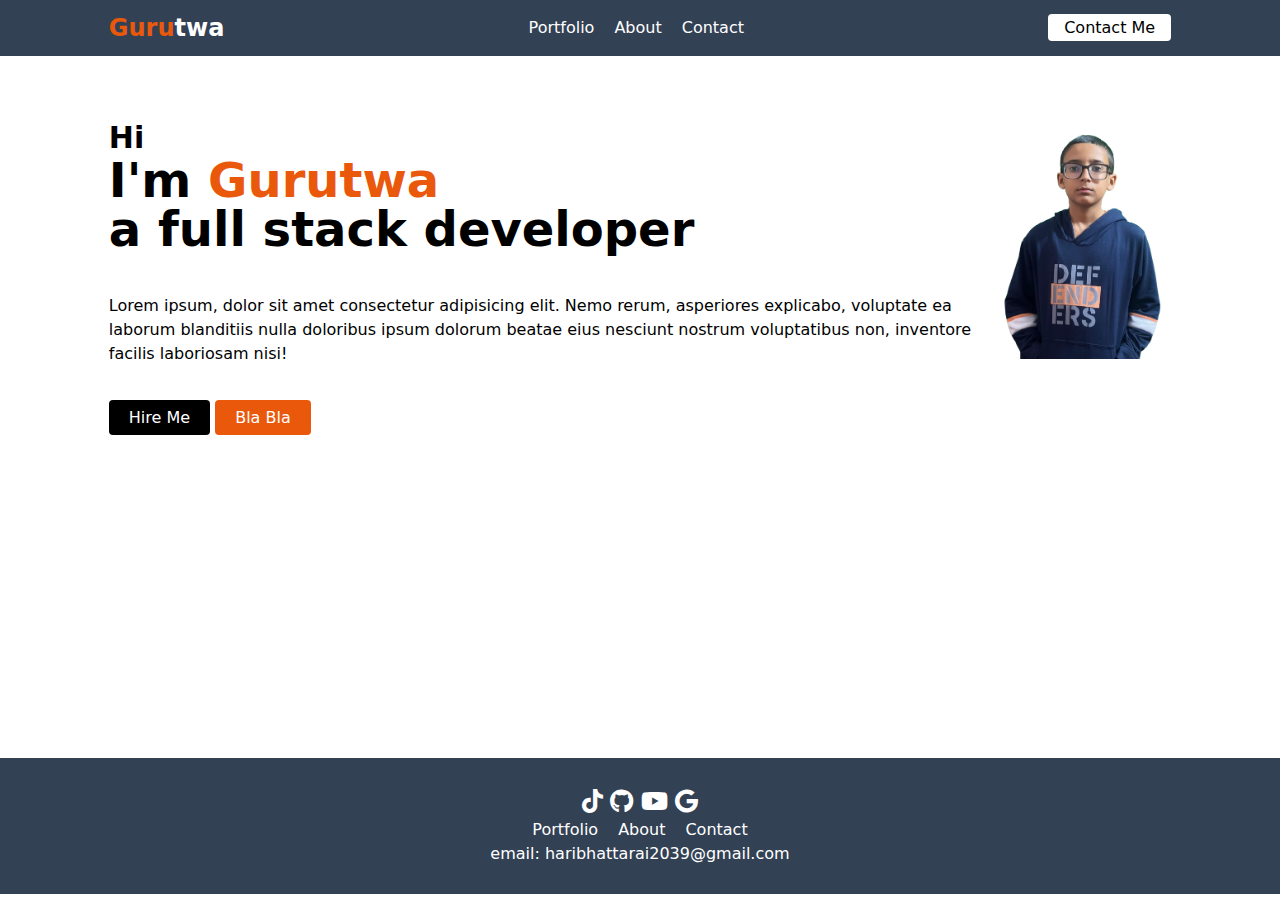
<file: index.html>
<!DOCTYPE html>
<html lang="en">

<head>
    <meta charset="UTF-8">
    <meta name="viewport" content="width=device-width, initial-scale=1.0">
    <title>Document</title>
    <link rel="stylesheet" href="/css/output.css">
    <link rel="stylesheet" href="https://cdnjs.cloudflare.com/ajax/libs/font-awesome/6.7.2/css/all.min.css"
        integrity="sha512-Evv84Mr4kqVGRNSgIGL/F/aIDqQb7xQ2vcrdIwxfjThSH8CSR7PBEakCr51Ck+w+/U6swU2Im1vVX0SVk9ABhg=="
        crossorigin="anonymous" referrerpolicy="no-referrer" />
    <style>
        .container {
            width: 83%;
            margin: auto;

        }

        main {
            min-height: 78vh;
        }
    </style>
</head>

<body>
    <header class=" bg-slate-700 text-white py-3">
        <nav class="container">
            <div class="  flex justify-between items-center">
                <div>
                    <a target="_blank" href="./index.html"><strong
                            class=" text-orange-600 text-2xl">Guru</strong><strong class=" text-2xl">twa</strong></a>
                </div>


                <ul class=" flex gap-5">
                    <li>
                        <a href="#portfolio">Portfolio</a>
                    </li>

                    <li>
                        <a href="./day11.html">About</a>
                    </li>

                    <li>
                        <a href="./contact.html">Contact</a>
                    </li>

                </ul>


                <div>
                    <a href="./contact.html" class=" font-medium rounded bg-white text-black  px-4 py-1">Contact Me</a>
                </div>
            </div>
        </nav>
    </header>

    <main>
        <!-- Hero Section -->
        <section class=" py-16">
            <div class=" container flex">
                <div class=" space-y-10">
                    <h1 id="portfolio"><span class=" font-semibold text-3xl ">
                            Hi <br> <span class="text-5xl">
                                I'm <span class=" text-orange-600 ">
                                    Gurutwa <br>
                                </span> a full stack developer
                            </span>
                        </span>
                    </h1>

                    <p>
                        Lorem ipsum, dolor sit amet consectetur adipisicing elit. Nemo rerum, asperiores explicabo,
                        voluptate ea
                        laborum blanditiis nulla doloribus ipsum dolorum beatae eius nesciunt nostrum voluptatibus non,
                        inventore facilis laboriosam nisi!
                    </p>
                    <div>
                        <a target="_blank" href="./contact.html" class=" bg-black text-white rounded px-5 py-2">Hire
                            Me</a>
                        <a target="_blank" href="" class=" bg-orange-600 text-white rounded px-5 py-2">Bla Bla</a>
                    </div>
                </div>
                <div class=" flex justify-center w-96 h-1/2 space-y-24">
                    <img src="./imagaes/gurutwa.png" alt="">
                </div>
            </div>
        </section>
        <!-- Hero Section -->


    </main>
    <!-- Footer -->
    <footer class=" py-7 bg-slate-700 text-center">
        <div>
            <a href="https://www.tiktok.com/en/" target="_blank" class=" text-2xl text-white">
                <i class="fa-brands fa-tiktok"></i>
            </a>
            <a href="https://github.com/gurutwa2344?tab=overview&from=2024-12-01&to=2024-12-16" target="_blank"
                class=" text-2xl text-white">
                <i class="fa-brands fa-github"></i>
            </a>
            <a href="https://www.youtube.com/@thebloggingsociety1255" target="_blank" class="text-2xl text-white">
                <i class="fa-brands fa-youtube"></i>
            </a>
            <a href="https://www.google.com/" target="_blank" class=" text-2xl text-white">
                <i class="fa-brands fa-google"></i>
            </a>
        </div>

        <ul class=" flex gap-5 justify-center text-white items-center">
            <li>
                <a target="_blank" id="portfolio" href="./index.html">Portfolio</a>
            </li>

            <li>
                <a target="_blank" id="about" href="./day11.html">About</a>
            </li>

            <li>
                <a target="_blank" id="contact" href="./contact.html">Contact</a>
            </li>

        </ul>

        <div>
            <p class=" text-white">
                email: haribhattarai2039@gmail.com
            </p>
        </div>

    </footer>
    <!-- Footer -->
</body>

</html>


<!-- npx tailwindcss -i ./css/input.css -o ./css/output.css --watch -->
</file>
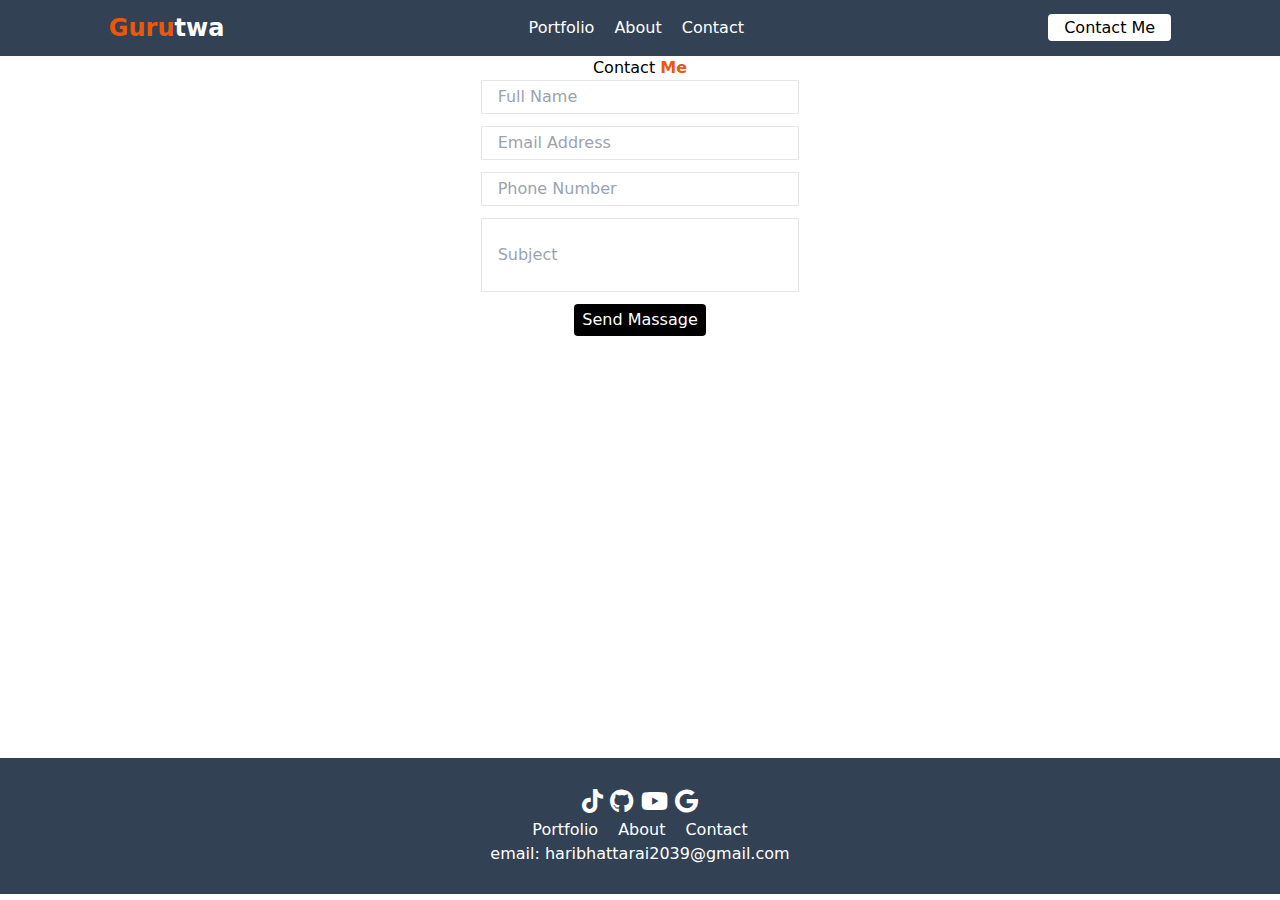
<file: contact.html>
<!DOCTYPE html>
<html lang="en">

<head>
    <meta charset="UTF-8">
    <meta name="viewport" content="width=device-width, initial-scale=1.0">
    <title>Document</title>
    <link rel="stylesheet" href="./css/output.css">
    <link rel="stylesheet" href="https://cdnjs.cloudflare.com/ajax/libs/font-awesome/6.7.2/css/all.min.css"
        integrity="sha512-Evv84Mr4kqVGRNSgIGL/F/aIDqQb7xQ2vcrdIwxfjThSH8CSR7PBEakCr51Ck+w+/U6swU2Im1vVX0SVk9ABhg=="
        crossorigin="anonymous" referrerpolicy="no-referrer" />
</head>
<style>
    .container {
        width: 83%;
        margin: auto;
    }

    main{
        min-height: 78vh;
    }
</style>

<body>

    <header class=" bg-slate-700 text-white py-3">
        <nav>
            <div class=" container flex justify-between items-center">
                <div>
                    <a target="_blank" href="./index.html"><strong class=" text-orange-600 text-2xl">Guru</strong><strong
                            class=" text-2xl">twa</strong></a>
                </div>


                <ul class=" flex gap-5">
                    <li>
                        <a target="_blank" href="./index.html">Portfolio</a>
                    </li>

                    <li>
                        <a target="_blank" href="./day11.html">About</a>
                    </li>

                    <li>
                        <a target="_blank" href="#contact">Contact</a>
                    </li>

                </ul>


                <div>
                    <a  target="_blank" href="./contact.html" class=" font-medium rounded bg-white text-black  px-4 py-1">Contact Me</a>
                </div>
            </div>
        </nav>
    </header>

    <main>
        <!-- Contact Section -->
        <section class=" container">
            <h1 class=" text-center">Contact <span class="text-orange-600 font-bold">Me</span></h1>
            <form class=" text-center w-full space-y-3">

                <div>
                    <input type="text" placeholder="Full Name" name="Name" id="Name" class=" w-[30%] py-1 px-4 border">
                </div>

                <div>
                    <input type="email" placeholder="Email Address" name="Email" id="Email"
                        class=" w-[30%] py-1 px-4 border">
                </div>

                <div>
                    <input type="tel" placeholder="Phone Number" name="Phone" id="Phone"
                        class=" w-[30%] py-1 px-4 border">
                </div>

                <div>
                    <input type="text" placeholder="Subject" name="Subject" id="Subject"
                        class=" w-[30%] py-6 px-4 border">
                </div>

                <Button class="font-medium rounded bg-black text-white  px-2 py-1" >Send Massage</Button>

            </form>
        </section>
        <!-- Contact Section -->
    </main>

    <!-- Footer -->
    <footer class=" py-7 bg-slate-700 text-center">
        <div>
            <a href="https://www.tiktok.com/en/" target="_blank" class=" text-2xl text-white">
                <i class="fa-brands fa-tiktok"></i>
            </a>
            <a href="https://github.com/gurutwa2344?tab=overview&from=2024-12-01&to=2024-12-16" target="_blank"
                class=" text-2xl text-white">
                <i class="fa-brands fa-github"></i>
            </a>
            <a href="https://www.youtube.com/@thebloggingsociety1255" target="_blank" class="text-2xl text-white">
                <i class="fa-brands fa-youtube"></i>
            </a>
            <a href="https://www.google.com/" target="_blank" class=" text-2xl text-white">
                <i class="fa-brands fa-google"></i>
            </a>
        </div>

        <ul class=" flex gap-5 justify-center text-white items-center">
            <li>
                <a  target="_blank" id="portfolio" href="./index.html">Portfolio</a>
            </li>

            <li>
                <a  target="_blank" id="about" href="./day11.html">About</a>
            </li>

            <li>
                <a  target="_blank"3 id="contact" href="./contact.html">Contact</a>
            </li>

        </ul>

        <div>
            <p class=" text-white">
                email: haribhattarai2039@gmail.com
            </p>
        </div>

    </footer>
    <!-- Footer -->
</body>

</html>
</file>
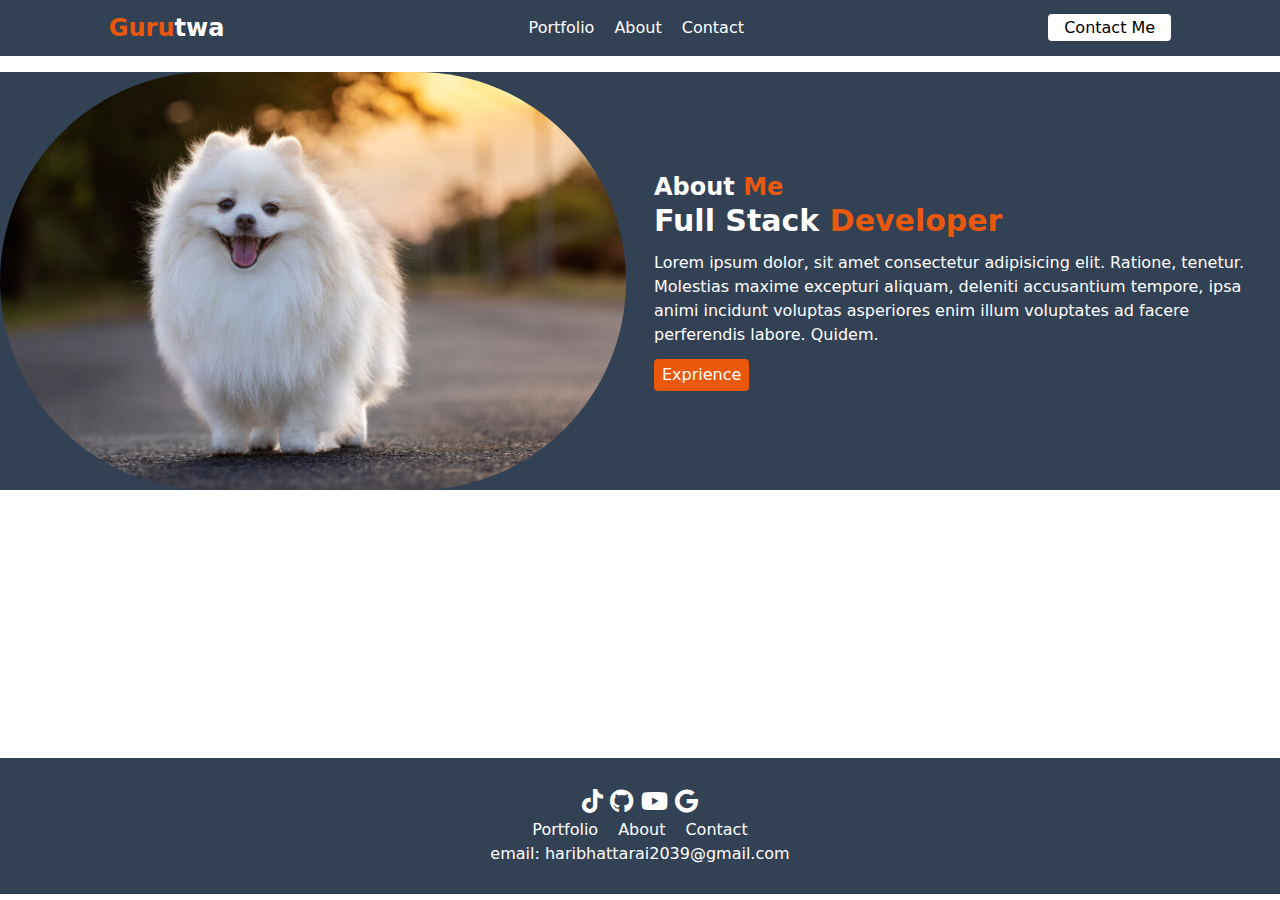
<file: day11.html>
<!DOCTYPE html>
<html lang="en">

<head>
    <meta charset="UTF-8">
    <meta name="viewport" content="width=device-width, initial-scale=1.0">
    <title>Document</title>
    <link rel="stylesheet" href="./css/output.css">
    <link rel="stylesheet" href="https://cdnjs.cloudflare.com/ajax/libs/font-awesome/6.7.2/css/all.min.css"
        integrity="sha512-Evv84Mr4kqVGRNSgIGL/F/aIDqQb7xQ2vcrdIwxfjThSH8CSR7PBEakCr51Ck+w+/U6swU2Im1vVX0SVk9ABhg=="
        crossorigin="anonymous" referrerpolicy="no-referrer" />
</head>
<style>
    .container {
        width: 83%;
        margin: auto;
    }

    main{
        min-height: 78vh;
    }
</style>

<body>

    <header class=" bg-slate-700 text-white py-3">
        <nav>
            <div class=" container flex justify-between items-center">
                <div>
                    <a target="_blank" href="./index.html">
                        <strong class=" text-orange-600 text-2xl">Guru</strong><strong class=" text-2xl">twa</strong>
                    </a>
                </div>


                <ul class=" flex gap-5">
                    <li>
                        <a target="_blank" href="./index.html">Portfolio</a>
                    </li>

                    <li>
                        <a target="_blank" href="./day11.html">About</a>
                    </li>

                    <li>
                        <a target="_blank" href="./contact.html">Contact</a>
                    </li>

                </ul>


                <div>
                    <a target="_blank" href="./contact.html" class=" font-medium rounded bg-white text-black  px-4 py-1">Contact Me</a>
                </div>
            </div>
        </nav>
    </header>

    <!-- About Section -->
    <main>
        <section id="about" class=" py-4">
            <div class="continer grid grid-cols-2 gap-7 items-center bg-slate-700">
                <div class=" rounded-full overflow-hidden">
                    <img src="./imagaes/japanese-spitz-1.jpg" alt="">
                </div>

                <div class=" space-y-3">
                    <div>
                        <h1 class=" text-2xl font-bold"><span class=" text-white">About</span> <span
                                class=" text-orange-600">Me</span></h1>
                        <h1 class=" text-3xl font-bold "><span class=" text-white">Full Stack</span> <span
                                class=" text-orange-600">Developer</span></h1>
                    </div>

                    <p class=" text-white">
                        Lorem ipsum dolor, sit amet consectetur adipisicing elit. Ratione, tenetur. Molestias maxime
                        excepturi aliquam, deleniti accusantium tempore, ipsa animi incidunt voluptas asperiores enim
                        illum voluptates ad facere perferendis labore. Quidem.
                    </p>

                    <button class="font-medium rounded bg-orange-600 text-white  px-2 py-1">Exprience</button>
                </div>
            </div>
        </section>
    </main>
    <!-- About Section -->

    <!-- Footer -->
    <footer class=" py-7 bg-slate-700 text-center">
        <div>
            <a href="https://www.tiktok.com/en/" target="_blank" class=" text-2xl text-white">
                <i class="fa-brands fa-tiktok"></i>
            </a>
            <a href="https://github.com/gurutwa2344?tab=overview&from=2024-12-01&to=2024-12-16" target="_blank"
                class=" text-2xl text-white">
                <i class="fa-brands fa-github"></i>
            </a>
            <a href="https://www.youtube.com/@thebloggingsociety1255" target="_blank" class="text-2xl text-white">
                <i class="fa-brands fa-youtube"></i>
            </a>
            <a href="https://www.google.com/" target="_blank" class=" text-2xl text-white">
                <i class="fa-brands fa-google"></i>
            </a>
        </div>

        <ul class=" flex gap-5 justify-center text-white items-center">
            <li>
                <a target="_blank" id="portfolio" href="./index.html">Portfolio</a>
            </li>

            <li>
                <a target="_blank" id="about" href="./day11.html">About</a>
            </li>

            <li>
                <a target="_blank" id="contact" href="./contact.html">Contact</a>
            </li>

        </ul>

        <div>
            <p class=" text-white">
                email: haribhattarai2039@gmail.com
            </p>
        </div>

    </footer>
    <!-- Footer -->
</body>

</html>
</file>
<file: css/output.css>
*, ::before, ::after {
  --tw-border-spacing-x: 0;
  --tw-border-spacing-y: 0;
  --tw-translate-x: 0;
  --tw-translate-y: 0;
  --tw-rotate: 0;
  --tw-skew-x: 0;
  --tw-skew-y: 0;
  --tw-scale-x: 1;
  --tw-scale-y: 1;
  --tw-pan-x:  ;
  --tw-pan-y:  ;
  --tw-pinch-zoom:  ;
  --tw-scroll-snap-strictness: proximity;
  --tw-gradient-from-position:  ;
  --tw-gradient-via-position:  ;
  --tw-gradient-to-position:  ;
  --tw-ordinal:  ;
  --tw-slashed-zero:  ;
  --tw-numeric-figure:  ;
  --tw-numeric-spacing:  ;
  --tw-numeric-fraction:  ;
  --tw-ring-inset:  ;
  --tw-ring-offset-width: 0px;
  --tw-ring-offset-color: #fff;
  --tw-ring-color: rgb(59 130 246 / 0.5);
  --tw-ring-offset-shadow: 0 0 #0000;
  --tw-ring-shadow: 0 0 #0000;
  --tw-shadow: 0 0 #0000;
  --tw-shadow-colored: 0 0 #0000;
  --tw-blur:  ;
  --tw-brightness:  ;
  --tw-contrast:  ;
  --tw-grayscale:  ;
  --tw-hue-rotate:  ;
  --tw-invert:  ;
  --tw-saturate:  ;
  --tw-sepia:  ;
  --tw-drop-shadow:  ;
  --tw-backdrop-blur:  ;
  --tw-backdrop-brightness:  ;
  --tw-backdrop-contrast:  ;
  --tw-backdrop-grayscale:  ;
  --tw-backdrop-hue-rotate:  ;
  --tw-backdrop-invert:  ;
  --tw-backdrop-opacity:  ;
  --tw-backdrop-saturate:  ;
  --tw-backdrop-sepia:  ;
  --tw-contain-size:  ;
  --tw-contain-layout:  ;
  --tw-contain-paint:  ;
  --tw-contain-style:  ;
}

::backdrop {
  --tw-border-spacing-x: 0;
  --tw-border-spacing-y: 0;
  --tw-translate-x: 0;
  --tw-translate-y: 0;
  --tw-rotate: 0;
  --tw-skew-x: 0;
  --tw-skew-y: 0;
  --tw-scale-x: 1;
  --tw-scale-y: 1;
  --tw-pan-x:  ;
  --tw-pan-y:  ;
  --tw-pinch-zoom:  ;
  --tw-scroll-snap-strictness: proximity;
  --tw-gradient-from-position:  ;
  --tw-gradient-via-position:  ;
  --tw-gradient-to-position:  ;
  --tw-ordinal:  ;
  --tw-slashed-zero:  ;
  --tw-numeric-figure:  ;
  --tw-numeric-spacing:  ;
  --tw-numeric-fraction:  ;
  --tw-ring-inset:  ;
  --tw-ring-offset-width: 0px;
  --tw-ring-offset-color: #fff;
  --tw-ring-color: rgb(59 130 246 / 0.5);
  --tw-ring-offset-shadow: 0 0 #0000;
  --tw-ring-shadow: 0 0 #0000;
  --tw-shadow: 0 0 #0000;
  --tw-shadow-colored: 0 0 #0000;
  --tw-blur:  ;
  --tw-brightness:  ;
  --tw-contrast:  ;
  --tw-grayscale:  ;
  --tw-hue-rotate:  ;
  --tw-invert:  ;
  --tw-saturate:  ;
  --tw-sepia:  ;
  --tw-drop-shadow:  ;
  --tw-backdrop-blur:  ;
  --tw-backdrop-brightness:  ;
  --tw-backdrop-contrast:  ;
  --tw-backdrop-grayscale:  ;
  --tw-backdrop-hue-rotate:  ;
  --tw-backdrop-invert:  ;
  --tw-backdrop-opacity:  ;
  --tw-backdrop-saturate:  ;
  --tw-backdrop-sepia:  ;
  --tw-contain-size:  ;
  --tw-contain-layout:  ;
  --tw-contain-paint:  ;
  --tw-contain-style:  ;
}

/*
! tailwindcss v3.4.17 | MIT License | https://tailwindcss.com
*/

/*
1. Prevent padding and border from affecting element width. (https://github.com/mozdevs/cssremedy/issues/4)
2. Allow adding a border to an element by just adding a border-width. (https://github.com/tailwindcss/tailwindcss/pull/116)
*/

*,
::before,
::after {
  box-sizing: border-box;
  /* 1 */
  border-width: 0;
  /* 2 */
  border-style: solid;
  /* 2 */
  border-color: #e5e7eb;
  /* 2 */
}

::before,
::after {
  --tw-content: '';
}

/*
1. Use a consistent sensible line-height in all browsers.
2. Prevent adjustments of font size after orientation changes in iOS.
3. Use a more readable tab size.
4. Use the user's configured `sans` font-family by default.
5. Use the user's configured `sans` font-feature-settings by default.
6. Use the user's configured `sans` font-variation-settings by default.
7. Disable tap highlights on iOS
*/

html,
:host {
  line-height: 1.5;
  /* 1 */
  -webkit-text-size-adjust: 100%;
  /* 2 */
  -moz-tab-size: 4;
  /* 3 */
  -o-tab-size: 4;
     tab-size: 4;
  /* 3 */
  font-family: ui-sans-serif, system-ui, sans-serif, "Apple Color Emoji", "Segoe UI Emoji", "Segoe UI Symbol", "Noto Color Emoji";
  /* 4 */
  font-feature-settings: normal;
  /* 5 */
  font-variation-settings: normal;
  /* 6 */
  -webkit-tap-highlight-color: transparent;
  /* 7 */
}

/*
1. Remove the margin in all browsers.
2. Inherit line-height from `html` so users can set them as a class directly on the `html` element.
*/

body {
  margin: 0;
  /* 1 */
  line-height: inherit;
  /* 2 */
}

/*
1. Add the correct height in Firefox.
2. Correct the inheritance of border color in Firefox. (https://bugzilla.mozilla.org/show_bug.cgi?id=190655)
3. Ensure horizontal rules are visible by default.
*/

hr {
  height: 0;
  /* 1 */
  color: inherit;
  /* 2 */
  border-top-width: 1px;
  /* 3 */
}

/*
Add the correct text decoration in Chrome, Edge, and Safari.
*/

abbr:where([title]) {
  -webkit-text-decoration: underline dotted;
          text-decoration: underline dotted;
}

/*
Remove the default font size and weight for headings.
*/

h1,
h2,
h3,
h4,
h5,
h6 {
  font-size: inherit;
  font-weight: inherit;
}

/*
Reset links to optimize for opt-in styling instead of opt-out.
*/

a {
  color: inherit;
  text-decoration: inherit;
}

/*
Add the correct font weight in Edge and Safari.
*/

b,
strong {
  font-weight: bolder;
}

/*
1. Use the user's configured `mono` font-family by default.
2. Use the user's configured `mono` font-feature-settings by default.
3. Use the user's configured `mono` font-variation-settings by default.
4. Correct the odd `em` font sizing in all browsers.
*/

code,
kbd,
samp,
pre {
  font-family: ui-monospace, SFMono-Regular, Menlo, Monaco, Consolas, "Liberation Mono", "Courier New", monospace;
  /* 1 */
  font-feature-settings: normal;
  /* 2 */
  font-variation-settings: normal;
  /* 3 */
  font-size: 1em;
  /* 4 */
}

/*
Add the correct font size in all browsers.
*/

small {
  font-size: 80%;
}

/*
Prevent `sub` and `sup` elements from affecting the line height in all browsers.
*/

sub,
sup {
  font-size: 75%;
  line-height: 0;
  position: relative;
  vertical-align: baseline;
}

sub {
  bottom: -0.25em;
}

sup {
  top: -0.5em;
}

/*
1. Remove text indentation from table contents in Chrome and Safari. (https://bugs.chromium.org/p/chromium/issues/detail?id=999088, https://bugs.webkit.org/show_bug.cgi?id=201297)
2. Correct table border color inheritance in all Chrome and Safari. (https://bugs.chromium.org/p/chromium/issues/detail?id=935729, https://bugs.webkit.org/show_bug.cgi?id=195016)
3. Remove gaps between table borders by default.
*/

table {
  text-indent: 0;
  /* 1 */
  border-color: inherit;
  /* 2 */
  border-collapse: collapse;
  /* 3 */
}

/*
1. Change the font styles in all browsers.
2. Remove the margin in Firefox and Safari.
3. Remove default padding in all browsers.
*/

button,
input,
optgroup,
select,
textarea {
  font-family: inherit;
  /* 1 */
  font-feature-settings: inherit;
  /* 1 */
  font-variation-settings: inherit;
  /* 1 */
  font-size: 100%;
  /* 1 */
  font-weight: inherit;
  /* 1 */
  line-height: inherit;
  /* 1 */
  letter-spacing: inherit;
  /* 1 */
  color: inherit;
  /* 1 */
  margin: 0;
  /* 2 */
  padding: 0;
  /* 3 */
}

/*
Remove the inheritance of text transform in Edge and Firefox.
*/

button,
select {
  text-transform: none;
}

/*
1. Correct the inability to style clickable types in iOS and Safari.
2. Remove default button styles.
*/

button,
input:where([type='button']),
input:where([type='reset']),
input:where([type='submit']) {
  -webkit-appearance: button;
  /* 1 */
  background-color: transparent;
  /* 2 */
  background-image: none;
  /* 2 */
}

/*
Use the modern Firefox focus style for all focusable elements.
*/

:-moz-focusring {
  outline: auto;
}

/*
Remove the additional `:invalid` styles in Firefox. (https://github.com/mozilla/gecko-dev/blob/2f9eacd9d3d995c937b4251a5557d95d494c9be1/layout/style/res/forms.css#L728-L737)
*/

:-moz-ui-invalid {
  box-shadow: none;
}

/*
Add the correct vertical alignment in Chrome and Firefox.
*/

progress {
  vertical-align: baseline;
}

/*
Correct the cursor style of increment and decrement buttons in Safari.
*/

::-webkit-inner-spin-button,
::-webkit-outer-spin-button {
  height: auto;
}

/*
1. Correct the odd appearance in Chrome and Safari.
2. Correct the outline style in Safari.
*/

[type='search'] {
  -webkit-appearance: textfield;
  /* 1 */
  outline-offset: -2px;
  /* 2 */
}

/*
Remove the inner padding in Chrome and Safari on macOS.
*/

::-webkit-search-decoration {
  -webkit-appearance: none;
}

/*
1. Correct the inability to style clickable types in iOS and Safari.
2. Change font properties to `inherit` in Safari.
*/

::-webkit-file-upload-button {
  -webkit-appearance: button;
  /* 1 */
  font: inherit;
  /* 2 */
}

/*
Add the correct display in Chrome and Safari.
*/

summary {
  display: list-item;
}

/*
Removes the default spacing and border for appropriate elements.
*/

blockquote,
dl,
dd,
h1,
h2,
h3,
h4,
h5,
h6,
hr,
figure,
p,
pre {
  margin: 0;
}

fieldset {
  margin: 0;
  padding: 0;
}

legend {
  padding: 0;
}

ol,
ul,
menu {
  list-style: none;
  margin: 0;
  padding: 0;
}

/*
Reset default styling for dialogs.
*/

dialog {
  padding: 0;
}

/*
Prevent resizing textareas horizontally by default.
*/

textarea {
  resize: vertical;
}

/*
1. Reset the default placeholder opacity in Firefox. (https://github.com/tailwindlabs/tailwindcss/issues/3300)
2. Set the default placeholder color to the user's configured gray 400 color.
*/

input::-moz-placeholder, textarea::-moz-placeholder {
  opacity: 1;
  /* 1 */
  color: #9ca3af;
  /* 2 */
}

input::placeholder,
textarea::placeholder {
  opacity: 1;
  /* 1 */
  color: #9ca3af;
  /* 2 */
}

/*
Set the default cursor for buttons.
*/

button,
[role="button"] {
  cursor: pointer;
}

/*
Make sure disabled buttons don't get the pointer cursor.
*/

:disabled {
  cursor: default;
}

/*
1. Make replaced elements `display: block` by default. (https://github.com/mozdevs/cssremedy/issues/14)
2. Add `vertical-align: middle` to align replaced elements more sensibly by default. (https://github.com/jensimmons/cssremedy/issues/14#issuecomment-634934210)
   This can trigger a poorly considered lint error in some tools but is included by design.
*/

img,
svg,
video,
canvas,
audio,
iframe,
embed,
object {
  display: block;
  /* 1 */
  vertical-align: middle;
  /* 2 */
}

/*
Constrain images and videos to the parent width and preserve their intrinsic aspect ratio. (https://github.com/mozdevs/cssremedy/issues/14)
*/

img,
video {
  max-width: 100%;
  height: auto;
}

/* Make elements with the HTML hidden attribute stay hidden by default */

[hidden]:where(:not([hidden="until-found"])) {
  display: none;
}

.container {
  width: 100%;
}

@media (min-width: 640px) {
  .container {
    max-width: 640px;
  }
}

@media (min-width: 768px) {
  .container {
    max-width: 768px;
  }
}

@media (min-width: 1024px) {
  .container {
    max-width: 1024px;
  }
}

@media (min-width: 1280px) {
  .container {
    max-width: 1280px;
  }
}

@media (min-width: 1536px) {
  .container {
    max-width: 1536px;
  }
}

.sr-only {
  position: absolute;
  width: 1px;
  height: 1px;
  padding: 0;
  margin: -1px;
  overflow: hidden;
  clip: rect(0, 0, 0, 0);
  white-space: nowrap;
  border-width: 0;
}

.fixed {
  position: fixed;
}

.absolute {
  position: absolute;
}

.end-2\.5 {
  inset-inline-end: 0.625rem;
}

.left-0 {
  left: 0px;
}

.top-0 {
  top: 0px;
}

.top-2\.5 {
  top: 0.625rem;
}

.z-40 {
  z-index: 40;
}

.mb-2 {
  margin-bottom: 0.5rem;
}

.flex {
  display: flex;
}

.grid {
  display: grid;
}

.hidden {
  display: none;
}

.h-1\/2 {
  height: 50%;
}

.h-3 {
  height: 0.75rem;
}

.h-8 {
  height: 2rem;
}

.h-\[30\%\] {
  height: 30%;
}

.h-screen {
  height: 100vh;
}

.w-24 {
  width: 6rem;
}

.w-3 {
  width: 0.75rem;
}

.w-8 {
  width: 2rem;
}

.w-80 {
  width: 20rem;
}

.w-96 {
  width: 24rem;
}

.w-\[30\%\] {
  width: 30%;
}

.w-\[300px\] {
  width: 300px;
}

.w-full {
  width: 100%;
}

.-translate-x-full {
  --tw-translate-x: -100%;
  transform: translate(var(--tw-translate-x), var(--tw-translate-y)) rotate(var(--tw-rotate)) skewX(var(--tw-skew-x)) skewY(var(--tw-skew-y)) scaleX(var(--tw-scale-x)) scaleY(var(--tw-scale-y));
}

.grid-cols-2 {
  grid-template-columns: repeat(2, minmax(0, 1fr));
}

.items-center {
  align-items: center;
}

.justify-center {
  justify-content: center;
}

.justify-between {
  justify-content: space-between;
}

.gap-10 {
  gap: 2.5rem;
}

.gap-3 {
  gap: 0.75rem;
}

.gap-5 {
  gap: 1.25rem;
}

.gap-7 {
  gap: 1.75rem;
}

.gap-8 {
  gap: 2rem;
}

.space-y-10 > :not([hidden]) ~ :not([hidden]) {
  --tw-space-y-reverse: 0;
  margin-top: calc(2.5rem * calc(1 - var(--tw-space-y-reverse)));
  margin-bottom: calc(2.5rem * var(--tw-space-y-reverse));
}

.space-y-2 > :not([hidden]) ~ :not([hidden]) {
  --tw-space-y-reverse: 0;
  margin-top: calc(0.5rem * calc(1 - var(--tw-space-y-reverse)));
  margin-bottom: calc(0.5rem * var(--tw-space-y-reverse));
}

.space-y-24 > :not([hidden]) ~ :not([hidden]) {
  --tw-space-y-reverse: 0;
  margin-top: calc(6rem * calc(1 - var(--tw-space-y-reverse)));
  margin-bottom: calc(6rem * var(--tw-space-y-reverse));
}

.space-y-3 > :not([hidden]) ~ :not([hidden]) {
  --tw-space-y-reverse: 0;
  margin-top: calc(0.75rem * calc(1 - var(--tw-space-y-reverse)));
  margin-bottom: calc(0.75rem * var(--tw-space-y-reverse));
}

.space-y-6 > :not([hidden]) ~ :not([hidden]) {
  --tw-space-y-reverse: 0;
  margin-top: calc(1.5rem * calc(1 - var(--tw-space-y-reverse)));
  margin-bottom: calc(1.5rem * var(--tw-space-y-reverse));
}

.space-y-7 > :not([hidden]) ~ :not([hidden]) {
  --tw-space-y-reverse: 0;
  margin-top: calc(1.75rem * calc(1 - var(--tw-space-y-reverse)));
  margin-bottom: calc(1.75rem * var(--tw-space-y-reverse));
}

.space-x-1 > :not([hidden]) ~ :not([hidden]) {
  --tw-space-x-reverse: 0;
  margin-right: calc(0.25rem * var(--tw-space-x-reverse));
  margin-left: calc(0.25rem * calc(1 - var(--tw-space-x-reverse)));
}

.space-y-1 > :not([hidden]) ~ :not([hidden]) {
  --tw-space-y-reverse: 0;
  margin-top: calc(0.25rem * calc(1 - var(--tw-space-y-reverse)));
  margin-bottom: calc(0.25rem * var(--tw-space-y-reverse));
}

.space-x-4 > :not([hidden]) ~ :not([hidden]) {
  --tw-space-x-reverse: 0;
  margin-right: calc(1rem * var(--tw-space-x-reverse));
  margin-left: calc(1rem * calc(1 - var(--tw-space-x-reverse)));
}

.space-y-4 > :not([hidden]) ~ :not([hidden]) {
  --tw-space-y-reverse: 0;
  margin-top: calc(1rem * calc(1 - var(--tw-space-y-reverse)));
  margin-bottom: calc(1rem * var(--tw-space-y-reverse));
}

.overflow-hidden {
  overflow: hidden;
}

.overflow-y-auto {
  overflow-y: auto;
}

.rounded {
  border-radius: 0.25rem;
}

.rounded-full {
  border-radius: 9999px;
}

.rounded-lg {
  border-radius: 0.5rem;
}

.border {
  border-width: 1px;
}

.bg-black {
  --tw-bg-opacity: 1;
  background-color: rgb(0 0 0 / var(--tw-bg-opacity, 1));
}

.bg-orange-600 {
  --tw-bg-opacity: 1;
  background-color: rgb(234 88 12 / var(--tw-bg-opacity, 1));
}

.bg-slate-600 {
  --tw-bg-opacity: 1;
  background-color: rgb(71 85 105 / var(--tw-bg-opacity, 1));
}

.bg-slate-700 {
  --tw-bg-opacity: 1;
  background-color: rgb(51 65 85 / var(--tw-bg-opacity, 1));
}

.bg-transparent {
  background-color: transparent;
}

.bg-white {
  --tw-bg-opacity: 1;
  background-color: rgb(255 255 255 / var(--tw-bg-opacity, 1));
}

.p-4 {
  padding: 1rem;
}

.px-2 {
  padding-left: 0.5rem;
  padding-right: 0.5rem;
}

.px-3 {
  padding-left: 0.75rem;
  padding-right: 0.75rem;
}

.px-4 {
  padding-left: 1rem;
  padding-right: 1rem;
}

.px-5 {
  padding-left: 1.25rem;
  padding-right: 1.25rem;
}

.py-1 {
  padding-top: 0.25rem;
  padding-bottom: 0.25rem;
}

.py-10 {
  padding-top: 2.5rem;
  padding-bottom: 2.5rem;
}

.py-16 {
  padding-top: 4rem;
  padding-bottom: 4rem;
}

.py-2 {
  padding-top: 0.5rem;
  padding-bottom: 0.5rem;
}

.py-2\.5 {
  padding-top: 0.625rem;
  padding-bottom: 0.625rem;
}

.py-3 {
  padding-top: 0.75rem;
  padding-bottom: 0.75rem;
}

.py-36 {
  padding-top: 9rem;
  padding-bottom: 9rem;
}

.py-4 {
  padding-top: 1rem;
  padding-bottom: 1rem;
}

.py-6 {
  padding-top: 1.5rem;
  padding-bottom: 1.5rem;
}

.py-7 {
  padding-top: 1.75rem;
  padding-bottom: 1.75rem;
}

.pt-4 {
  padding-top: 1rem;
}

.pt-10 {
  padding-top: 2.5rem;
}

.pt-2 {
  padding-top: 0.5rem;
}

.text-center {
  text-align: center;
}

.text-2xl {
  font-size: 1.5rem;
  line-height: 2rem;
}

.text-3xl {
  font-size: 1.875rem;
  line-height: 2.25rem;
}

.text-5xl {
  font-size: 3rem;
  line-height: 1;
}

.text-sm {
  font-size: 0.875rem;
  line-height: 1.25rem;
}

.font-bold {
  font-weight: 700;
}

.font-medium {
  font-weight: 500;
}

.font-semibold {
  font-weight: 600;
}

.text-black {
  --tw-text-opacity: 1;
  color: rgb(0 0 0 / var(--tw-text-opacity, 1));
}

.text-gray-400 {
  --tw-text-opacity: 1;
  color: rgb(156 163 175 / var(--tw-text-opacity, 1));
}

.text-orange-600 {
  --tw-text-opacity: 1;
  color: rgb(234 88 12 / var(--tw-text-opacity, 1));
}

.text-white {
  --tw-text-opacity: 1;
  color: rgb(255 255 255 / var(--tw-text-opacity, 1));
}

.transition-transform {
  transition-property: transform;
  transition-timing-function: cubic-bezier(0.4, 0, 0.2, 1);
  transition-duration: 150ms;
}

.hover\:bg-gray-200:hover {
  --tw-bg-opacity: 1;
  background-color: rgb(229 231 235 / var(--tw-bg-opacity, 1));
}

.hover\:text-gray-900:hover {
  --tw-text-opacity: 1;
  color: rgb(17 24 39 / var(--tw-text-opacity, 1));
}

.focus\:ring-4:focus {
  --tw-ring-offset-shadow: var(--tw-ring-inset) 0 0 0 var(--tw-ring-offset-width) var(--tw-ring-offset-color);
  --tw-ring-shadow: var(--tw-ring-inset) 0 0 0 calc(4px + var(--tw-ring-offset-width)) var(--tw-ring-color);
  box-shadow: var(--tw-ring-offset-shadow), var(--tw-ring-shadow), var(--tw-shadow, 0 0 #0000);
}

@media (min-width: 768px) {
  .md\:flex {
    display: flex;
  }

  .md\:hidden {
    display: none;
  }
}

@media (prefers-color-scheme: dark) {
  .dark\:bg-gray-800 {
    --tw-bg-opacity: 1;
    background-color: rgb(31 41 55 / var(--tw-bg-opacity, 1));
  }

  .dark\:hover\:bg-gray-600:hover {
    --tw-bg-opacity: 1;
    background-color: rgb(75 85 99 / var(--tw-bg-opacity, 1));
  }

  .dark\:hover\:text-white:hover {
    --tw-text-opacity: 1;
    color: rgb(255 255 255 / var(--tw-text-opacity, 1));
  }
}
</file>
